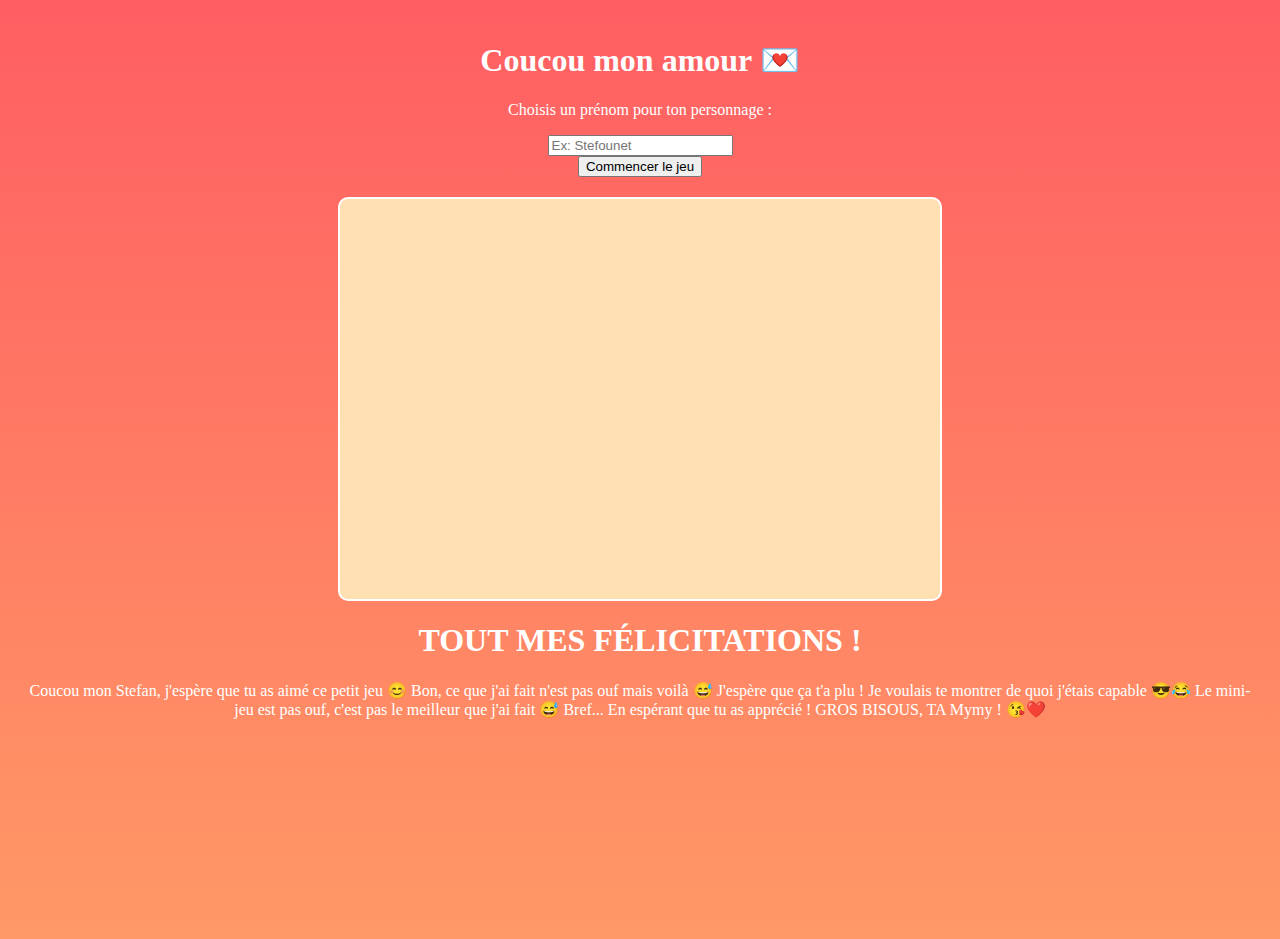
<file: index.html>
<!DOCTYPE html>
<html lang="fr">
<head>
  <meta charset="UTF-8" />
  <meta name="viewport" content="width=device-width, initial-scale=1.0" />
  <title>Pour Stefan 💖</title>
  <link rel="stylesheet" href="style.css"> <!-- Lien vers ton fichier CSS -->
</head>
<body>
  <div class="container" id="startScreen">
    <h1>Coucou mon amour 💌</h1>
    <p>Choisis un prénom pour ton personnage :</p>
    <input type="text" id="playerName" placeholder="Ex: Stefounet" />
    <br />
    <button id="startButton" onclick="startGame()">Commencer le jeu</button>
  </div>

  <canvas id="gameCanvas" width="600" height="400"></canvas>

  <div id="finalMessage">
    <div class="scroll-text">
      <h1>TOUT MES FÉLICITATIONS !</h1>
      <p>Coucou mon Stefan, j'espère que tu as aimé ce petit jeu 😊
Bon, ce que j'ai fait n'est pas ouf mais voilà 😅
J'espère que ça t'a plu !
Je voulais te montrer de quoi j'étais capable 😎😂
Le mini-jeu est pas ouf, c'est pas le meilleur que j'ai fait 😅
Bref...
En espérant que tu as apprécié !
GROS BISOUS, TA Mymy ! 😘❤️</p>
      <iframe width="300" height="180" src="https://www.youtube.com/embed/gtarw6wgJfI?autoplay=1&loop=1&playlist=gtarw6wgJfI" frameborder="0" allow="autoplay; encrypted-media" allowfullscreen></iframe>
    </div>
  </div>

  <script src="script.js"></script> <!-- Lien vers ton fichier JavaScript -->
</body>
</html>
</file>
<file: style.css>
body {
  font-family: 'Comic Sans MS', cursive;
  text-align: center;
  background: linear-gradient(to top, #ff9966, #ff5e62); /* Couleur coucher de soleil */
  color: white;
  margin: 0;
  padding: 20px;
}

canvas {
  display: block;
  margin: 20px auto;
  background: #ffe0b2;
  border: 2px solid #fff;
  border-radius: 10px;
}

#final-message {
  max-height: 200px;
  overflow: hidden;
  padding: 20px;
  background: white;
  color: black;
  margin-top: 20px;
  border-radius: 12px;
  animation: scrollText 20s linear infinite;
}

.hidden {
  display: none;
}

@keyframes scrollText {
  0% {
    transform: translateY(100%);
  }
  100% {
    transform: translateY(-100%);
  }
}
</file>
